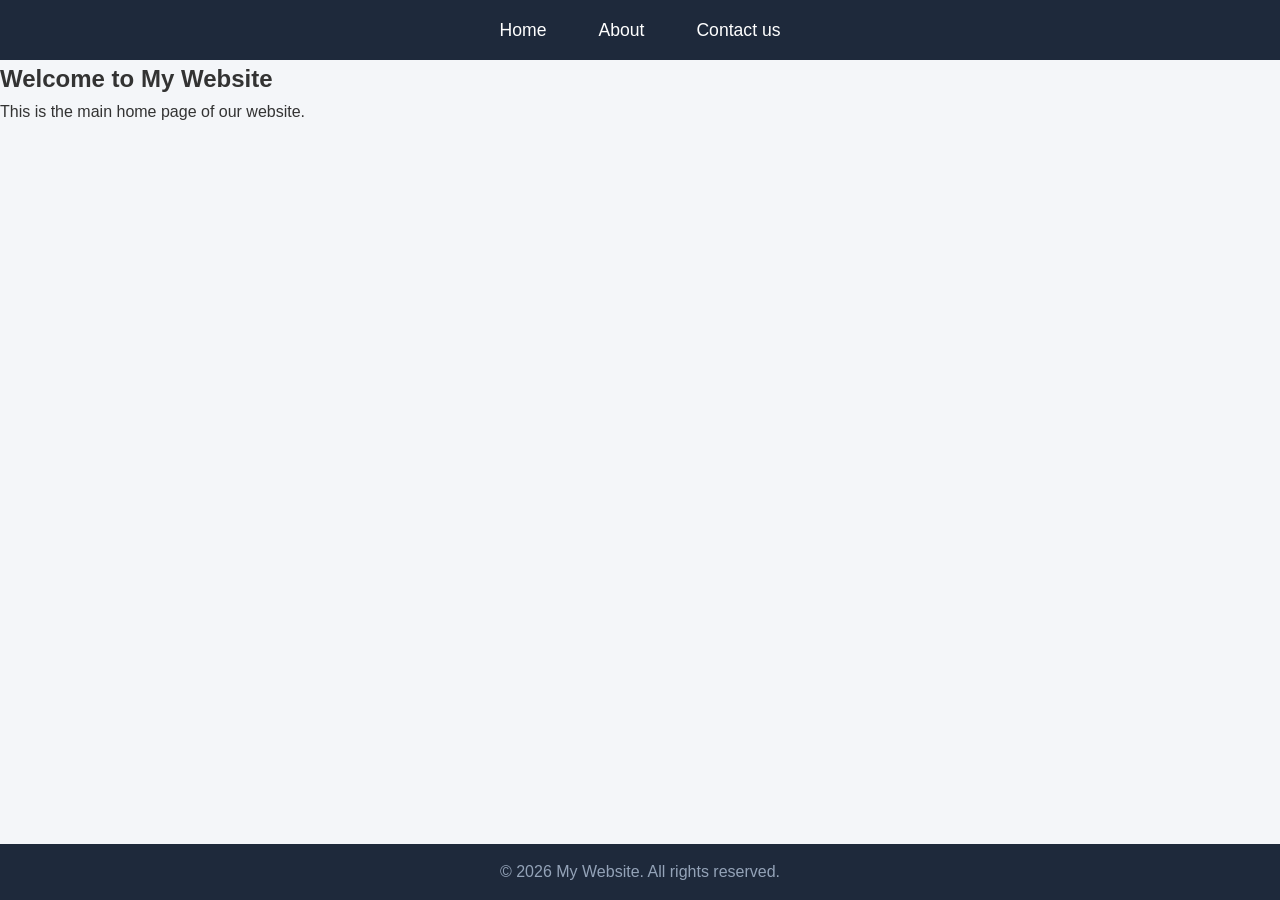
<file: index.html>
<!DOCTYPE html>
<html lang="en">
<head>
    <meta charset="UTF-8">
    <meta name="viewport" content="width=device-width, initial-scale=1.0">
    <title>Home - My Website</title>
    <link rel="stylesheet" href="css/style.css">
</head>
<body>

    <header>
        <nav>
            <ul>
                <li><a href="index.html">Home</a></li>
                <li><a href="about.html">About</a></li>
                <li><a href="contact.html">Contact us</a></li>
            </ul>
        </nav>
    </header>

    <main>
        <section>
            <h1>Welcome to My Website</h1>
            <p>This is the main home page of our website.</p>
        </section>
    </main>

    <footer>
        <p>&copy; 2026 My Website. All rights reserved.</p>
    </footer>

</body>
</html>
</file>
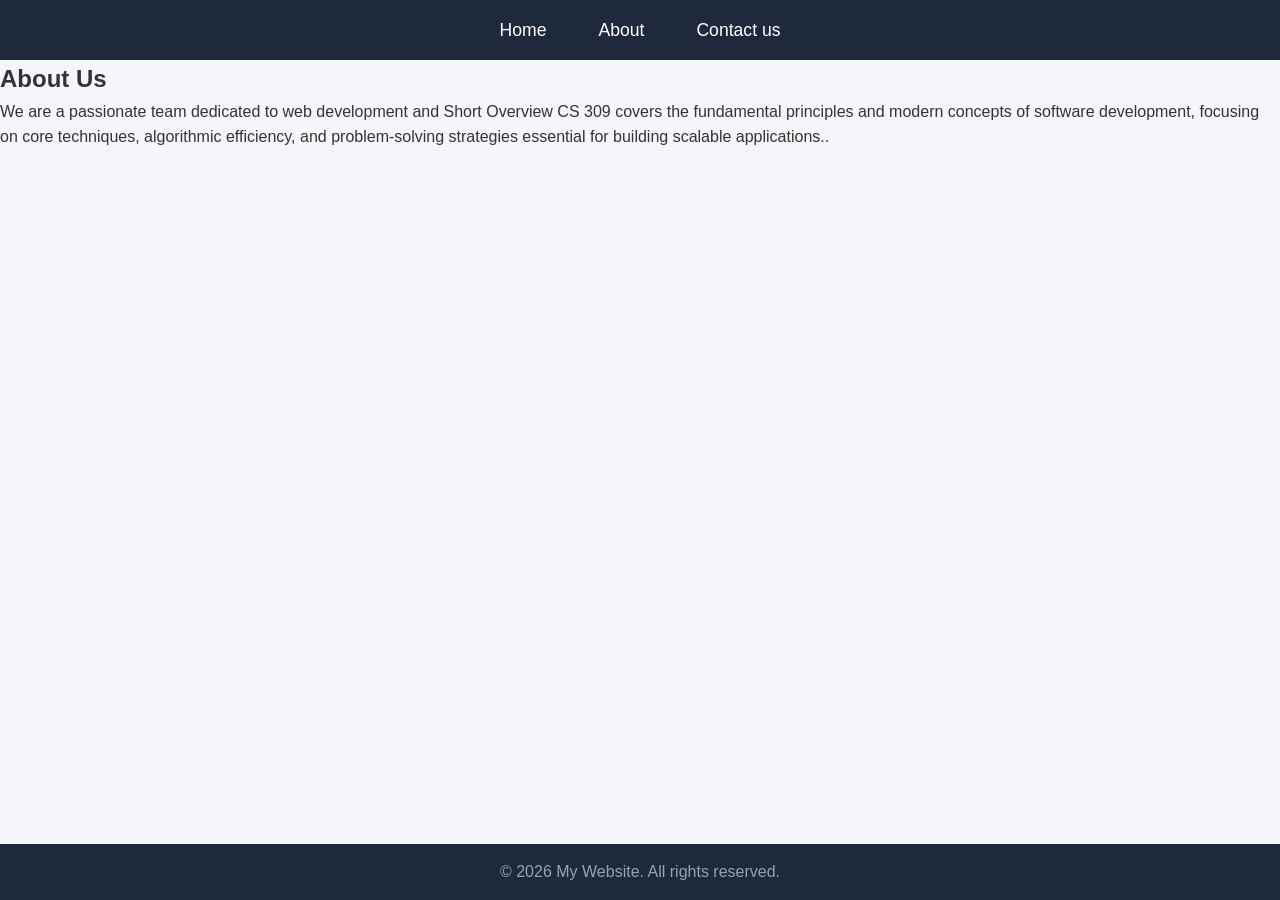
<file: about.html>
<!DOCTYPE html>
<html lang="en">
<head>
    <meta charset="UTF-8">
    <meta name="viewport" content="width=device-width, initial-scale=1.0">
    <title>About Us - My Website</title>
    <link rel="stylesheet" href="css/style.css">
</head>
<body>

    <header>
        <nav>
            <ul>
                <li><a href="index.html">Home</a></li>
                <li><a href="about.html">About</a></li>
                <li><a href="contact.html">Contact us</a></li>
            </ul>
        </nav>
    </header>

    <main>
        <section>
            <h1>About Us</h1>
            <p>We are a passionate team dedicated to web development and Short Overview 
CS 309 covers the fundamental principles and modern concepts of software development, focusing on core techniques, algorithmic efficiency, and problem-solving strategies essential for building scalable applications..</p>
        </section>
    </main>

    <footer>
        <p>&copy; 2026 My Website. All rights reserved.</p>
    </footer>

</body>
</html>
</file>
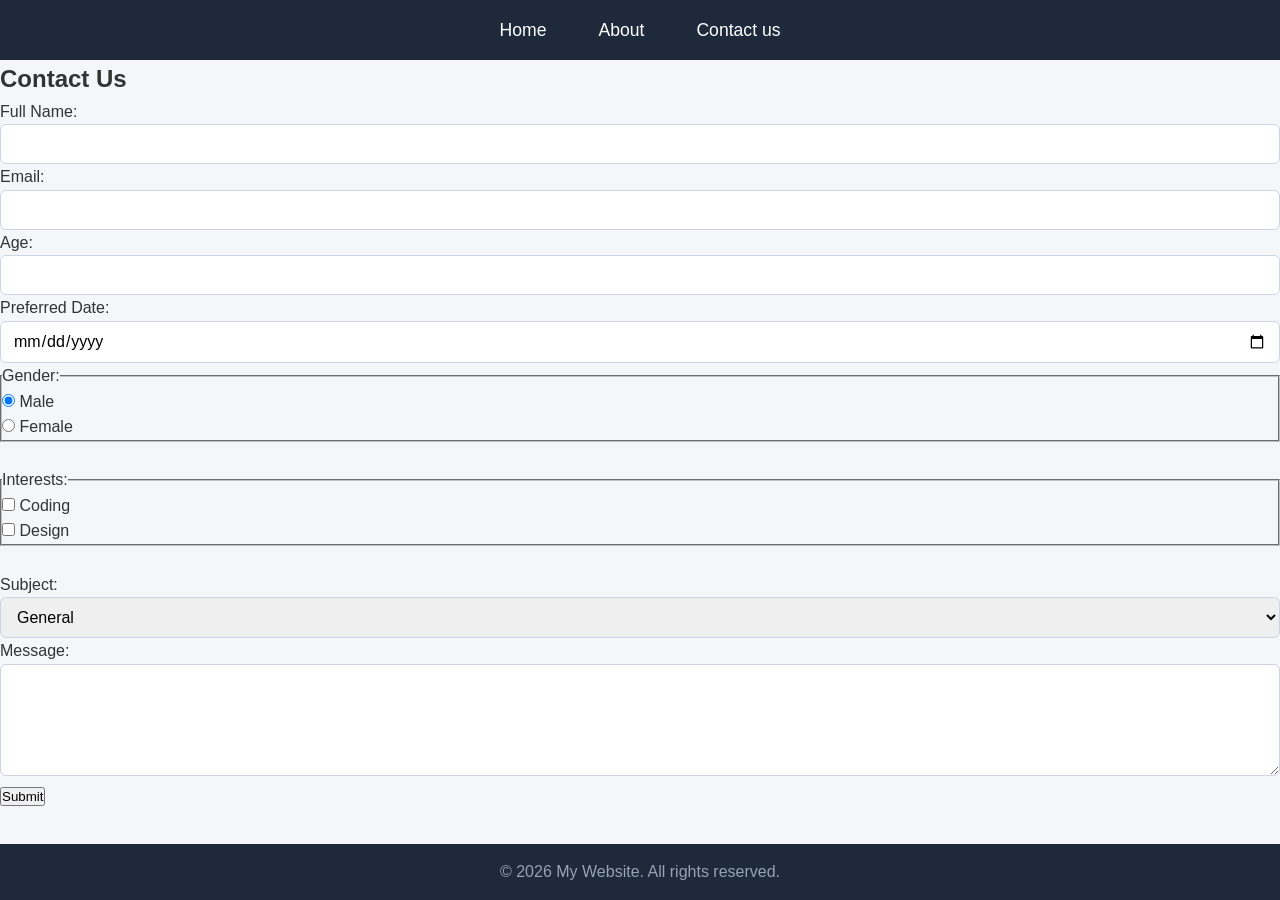
<file: contact.html>
<!DOCTYPE html>
<html lang="en">
<head>
    <meta charset="UTF-8">
    <meta name="viewport" content="width=device-width, initial-scale=1.0">
    <title>Contact Us - My Website</title>
    <link rel="stylesheet" href="css/style.css">
</head>
<body>

    <header>
        <nav>
            <ul>
                <li><a href="index.html">Home</a></li>
                <li><a href="about.html">About</a></li>
                <li><a href="contact.html">Contact us</a></li>
            </ul>
        </nav>
    </header>

    <main>
        <section>
            <h1>Contact Us</h1>
            <form action="#" method="post">
                <p>
                    <label for="fullname">Full Name:</label><br>
                    <input type="text" id="fullname" name="fullname" required>
                </p>

                <p>
                    <label for="email">Email:</label><br>
                    <input type="email" id="email" name="email" required>
                </p>

                <p>
                    <label for="age">Age:</label><br>
                    <input type="number" id="age" name="age">
                </p>

                <p>
                    <label for="preferred-date">Preferred Date:</label><br>
                    <input type="date" id="preferred-date" name="preferred_date">
                </p>

                <fieldset>
                    <legend>Gender:</legend>
                    <input type="radio" id="male" name="gender" value="male" checked>
                    <label for="male">Male</label><br>
                    <input type="radio" id="female" name="gender" value="female">
                    <label for="female">Female</label>
                </fieldset>

                <br>

                <fieldset>
                    <legend>Interests:</legend>
                    <input type="checkbox" id="coding" name="interests" value="coding">
                    <label for="coding">Coding</label><br>
                    <input type="checkbox" id="design" name="interests" value="design">
                    <label for="design">Design</label>
                </fieldset>

                <br>

                <p>
                    <label for="subject">Subject:</label><br>
                    <select id="subject" name="subject">
                        <option value="general">General</option>
                        <option value="support">Support</option>
                    </select>
                </p>

                <p>
                    <label for="message">Message:</label><br>
                    <textarea id="message" name="message" rows="5" required></textarea>
                </p>

                <p>
                    <button type="submit">Submit</button>
                </p>
            </form>
        </section>
    </main>

    <footer>
        <p>&copy; 2026 My Website. All rights reserved.</p>
    </footer>

</body>
</html>
</file>
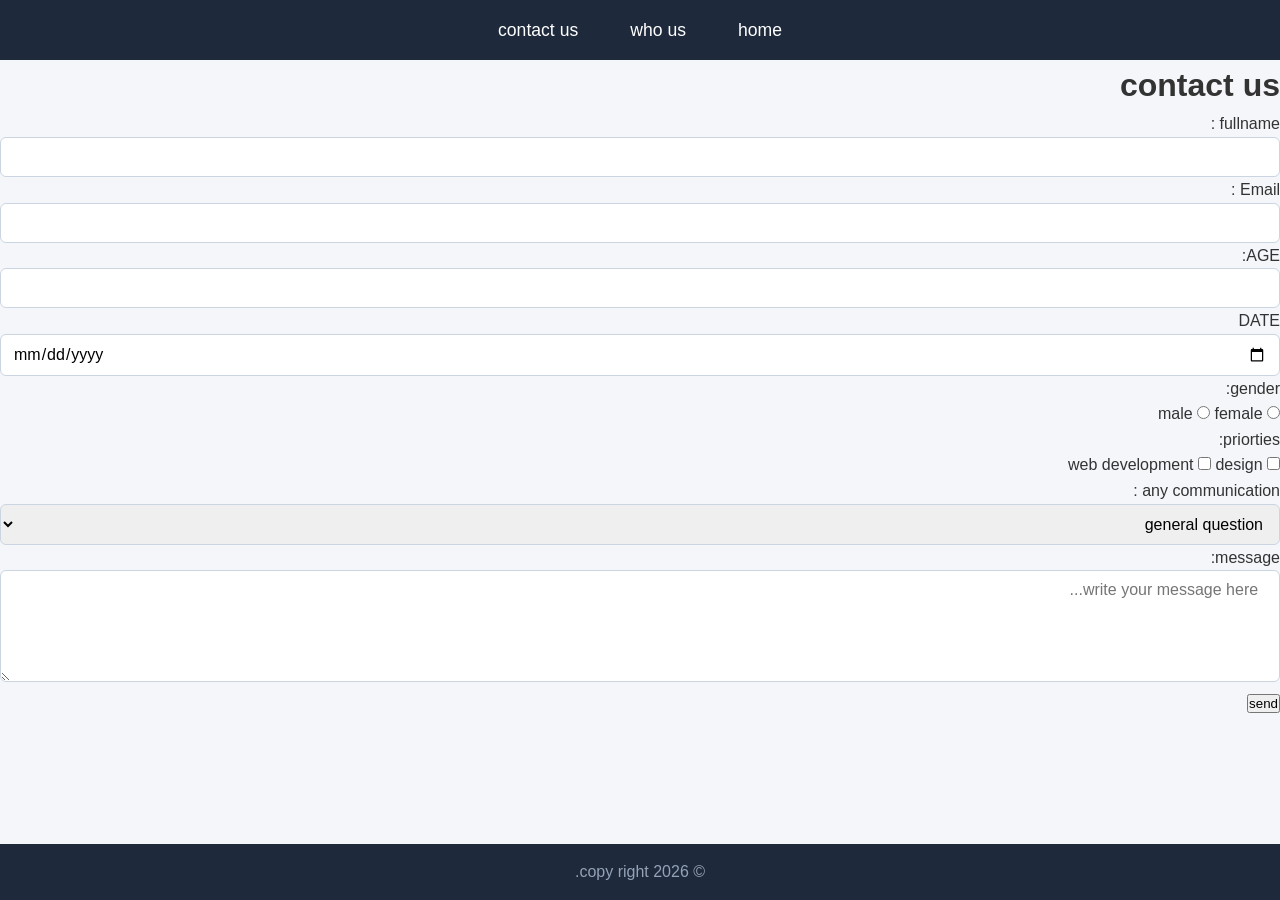
<file: document.html>
<!DOCTYPE html>
<html lang="ar" dir="rtl">
<head>
    <meta charset="UTF-8">
    <meta name="viewport" content="width=device-width, initial-scale=1.0">
    <title>   Contact Us</title>
    <link rel="stylesheet" href="css/style.css"> 
</head>
<body>

    <header>
        <nav>
            <ul>
                <li><a href="index.html">home</a></li>
                <li><a href="about.html">who us</a></li>
                <li><a href="contact.html"> contact us</a></li>
            </ul>
        </nav>
    </header>

    <main>
        <h1> contact us</h1>
        
        <form action="#" method="POST">
            <!-- 1. Text -->
            <div>
                <label for="name">fullname :</label>
                <input type="text" id="name" name="fullname" required>
            </div>

            <!-- 2. Email -->
            <div>
                <label for="email">Email :</label>
                <input type="email" id="email" name="email" required>
            </div>

            <!-- 3. Number -->
            <div>
                <label for="age">AGE:</label>
                <input type="number" id="age" name="age" min="1" max="120">
            </div>

            <!-- 4. Date -->
            <div>
                <label for="event-date"> DATE</label>
                <input type="date" id="event-date" name="contact_date">
            </div>

            <!-- 5. Radio buttons -->
            <div>
                <p>gender:</p>
                <input type="radio" id="male" name="gender" value="male">
                <label for="male">male</label>
                <input type="radio" id="female" name="gender" value="female">
                <label for="female">female</label>
            </div>

            <!-- 6. Checkboxes -->
            <div>
                <p>priorties:</p>
                <input type="checkbox" id="web" name="interests" value="web">
                <label for="web">web development</label>
                <input type="checkbox" id="design" name="interests" value="design">
                <label for="design">design</label>
            </div>

            <!-- 7. Dropdown menu (Select) -->
            <div>
                <label for="subject">any communication :</label>
                <select id="subject" name="subject">
                    <option value="general"> general question</option>
                    <option value="support"> support</option>
                    <option value="feedback">suggestions</option>
                </select>
            </div>

            <!-- 8. Large text box (Textarea) -->
            <div>
                <label for="message">message:</label>
                <textarea id="message" name="message" rows="5" placeholder="  write your message here..."></textarea>
            </div>

            <button type="submit">send</button>
        </form>
    </main>

    <footer>
        <p>&copy; 2026   copy right.</p>
    </footer>

</body>
</html>
</file>
<file: css/style.css>
/* General Styles */
* {
    box-sizing: border-box;
    margin: 0;
    padding: 0;
    font-family: Arial, sans-serif;
}

body {
    background-color: #f4f6f9;
    color: #333;
    line-height: 1.6;
    display: flex;
    flex-direction: column;
    min-height: 100vh;
}

/* Header & Navigation */
header {
    background-color: #1e293b;
    padding: 1rem 0;
}

nav ul {
    list-style: none;
    display: flex;
    justify-content: center;
    gap: 20px;
}

nav a {
    color: #fff;
    text-decoration: none;
    font-size: 1.1rem;
    padding: 8px 16px;
    border-radius: 4px;
    transition: background-color 0.3s;
}

nav a:hover, nav a.active {
    background-color: #2563eb;
}

/* Layout Container */
.container {
    max-width: 650px;
    margin: 40px auto;
    padding: 20px;
    flex: 1;
}

.form-section {
    background: #ffffff;
    padding: 30px;
    border-radius: 8px;
    box-shadow: 0 4px 12px rgba(0, 0, 0, 0.1);
}

.form-section h1 {
    margin-bottom: 10px;
    color: #1e293b;
}

.form-section p {
    margin-bottom: 25px;
    color: #64748b;
}

/* Form Groups */
.form-group {
    margin-bottom: 20px;
    display: flex;
    flex-direction: column;
}

.form-group label {
    font-weight: bold;
    margin-bottom: 8px;
    color: #334155;
}

/* Inputs, Select, Textarea */
input[type="text"],
input[type="email"],
input[type="number"],
input[type="date"],
select,
textarea {
    width: 100%;
    padding: 10px 12px;
    border: 1px solid #cbd5e1;
    border-radius: 6px;
    font-size: 1rem;
    transition: border-color 0.3s, box-shadow 0.3s;
}

input:focus,
select:focus,
textarea:focus {
    outline: none;
    border-color: #2563eb;
    box-shadow: 0 0 0 3px rgba(37, 99, 235, 0.2);
}

/* Options (Radio & Checkbox) */
.options-group {
    display: flex;
    gap: 20px;
    align-items: center;
    margin-top: 4px;
}

.inline-label {
    font-weight: normal;
    cursor: pointer;
    display: flex;
    align-items: center;
    gap: 6px;
}

/* Buttons */
.button-group {
    display: flex;
    gap: 15px;
    margin-top: 10px;
}

.btn {
    padding: 10px 20px;
    border: none;
    border-radius: 6px;
    font-size: 1rem;
    cursor: pointer;
    transition: background-color 0.3s;
}

.btn-primary {
    background-color: #2563eb;
    color: #fff;
}

.btn-primary:hover {
    background-color: #1d4ed8;
}

.btn-secondary {
    background-color: #94a3b8;
    color: #fff;
}

.btn-secondary:hover {
    background-color: #64748b;
}

/* Footer */
footer {
    background-color: #1e293b;
    color: #94a3b8;
    text-align: center;
    padding: 15px 0;
    margin-top: auto;
}
</file>
